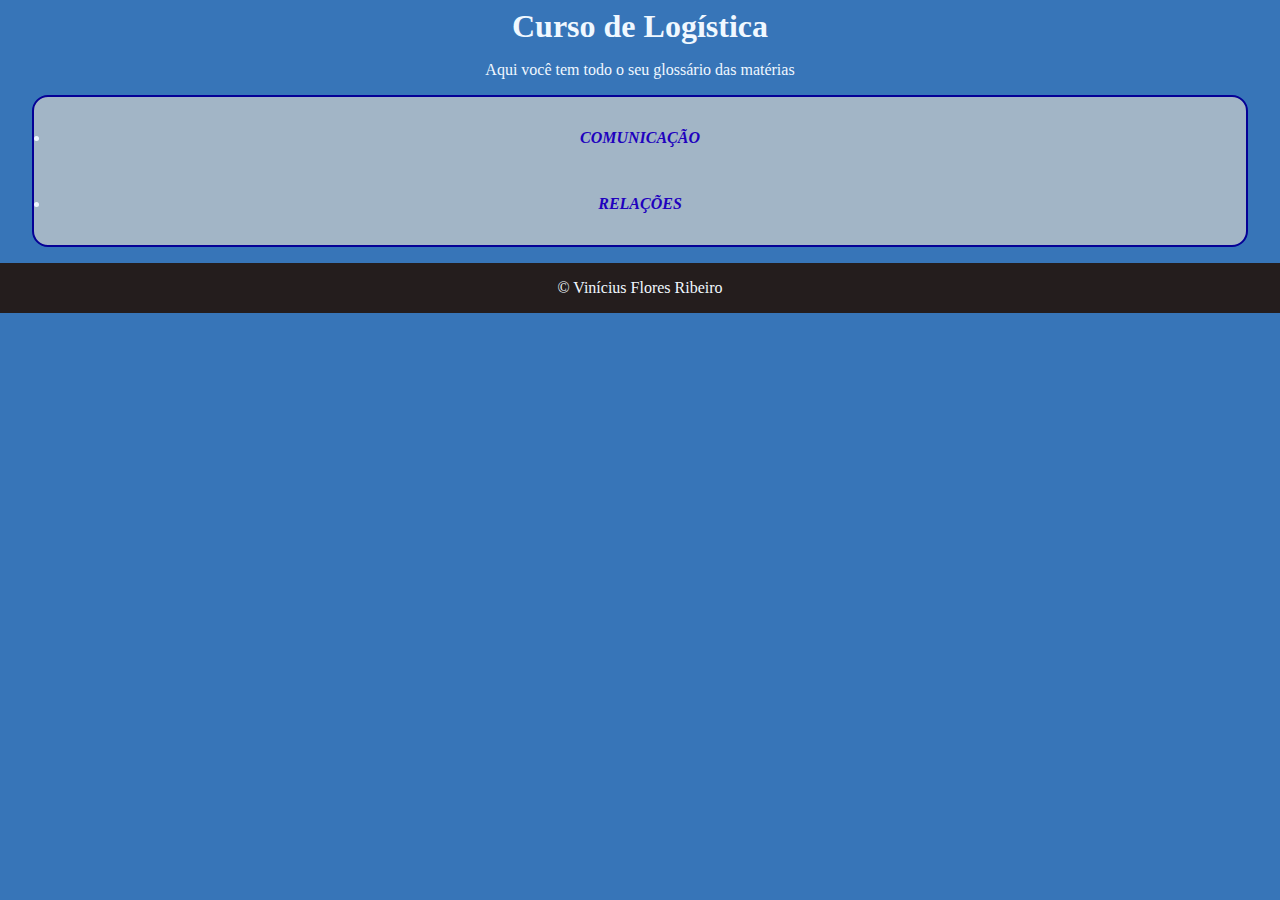
<file: src/pages/index.html>
<!DOCTYPE html>
<html lang="pt-BR">
<head>
    <meta charset="UTF-8">
    <meta name="viewport" content="width=device-width, initial-scale=1.0">
    <link rel="stylesheet" href="../css/global.css">
    <title>Curso de Logística</title>
</head>
<body>
    <header>
        <h1>Curso de Logística</h1>
    </header>

    <main>
        <p>Aqui você tem todo o seu glossário das matérias</p>
        <section>
            <ul class="ulmenu">
                <li><a href="../pages/comunicacao/comunicacao.html">Comunicação</a></li>
                <li><a href="../pages/relacoes/relacoes.html">Relações</a></li>
            </ul>
        </section>
    </main>

    <footer>
        <p>&copy; Vinícius Flores Ribeiro</p>
    </footer>
</body>
</html>
</file>
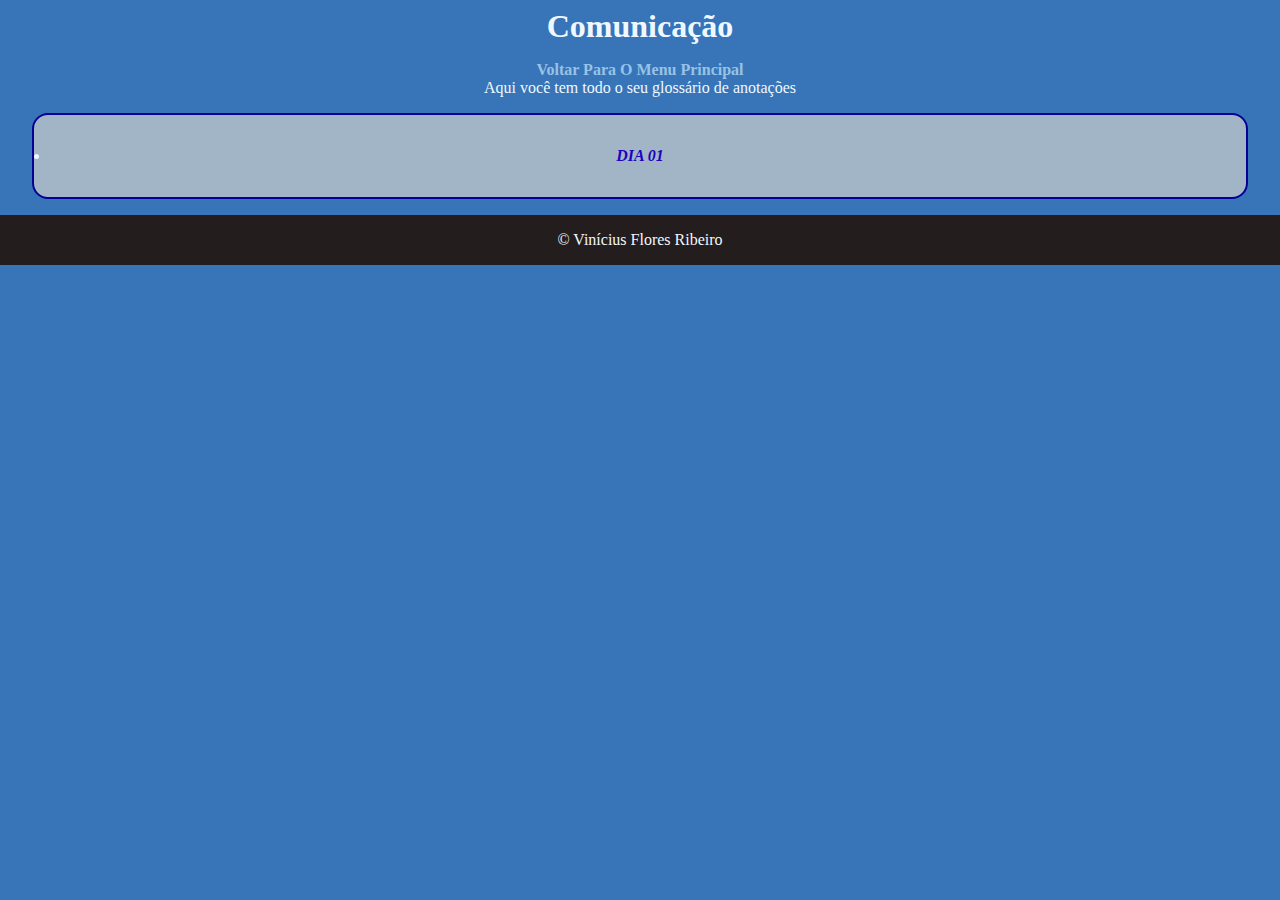
<file: src/pages/comunicacao/index.html>
<!DOCTYPE html>
<html lang="pt-BR">
<head>
    <meta charset="UTF-8">
    <meta name="viewport" content="width=device-width, initial-scale=1.0">
    <link rel="stylesheet" href="../../css/global.css">
    <title>Comunicação</title>
</head>
<body>
    <header>
        <h1>Comunicação</h1>
    </header>
    
    <main>
        <p><a href="../index.html" class="backer">Voltar para o menu principal</a></p>
        <p>Aqui você tem todo o seu glossário de anotações</p>
        <section>
            <ul class="ulmenu">
                <li><a href="../comunicacao/dia01/index.html">Dia 01</a></li>
            </ul>
        </section>
    </main>

    <footer>
        <p>&copy; Vinícius Flores Ribeiro</p>
    </footer>
</body>
</html>
</file>
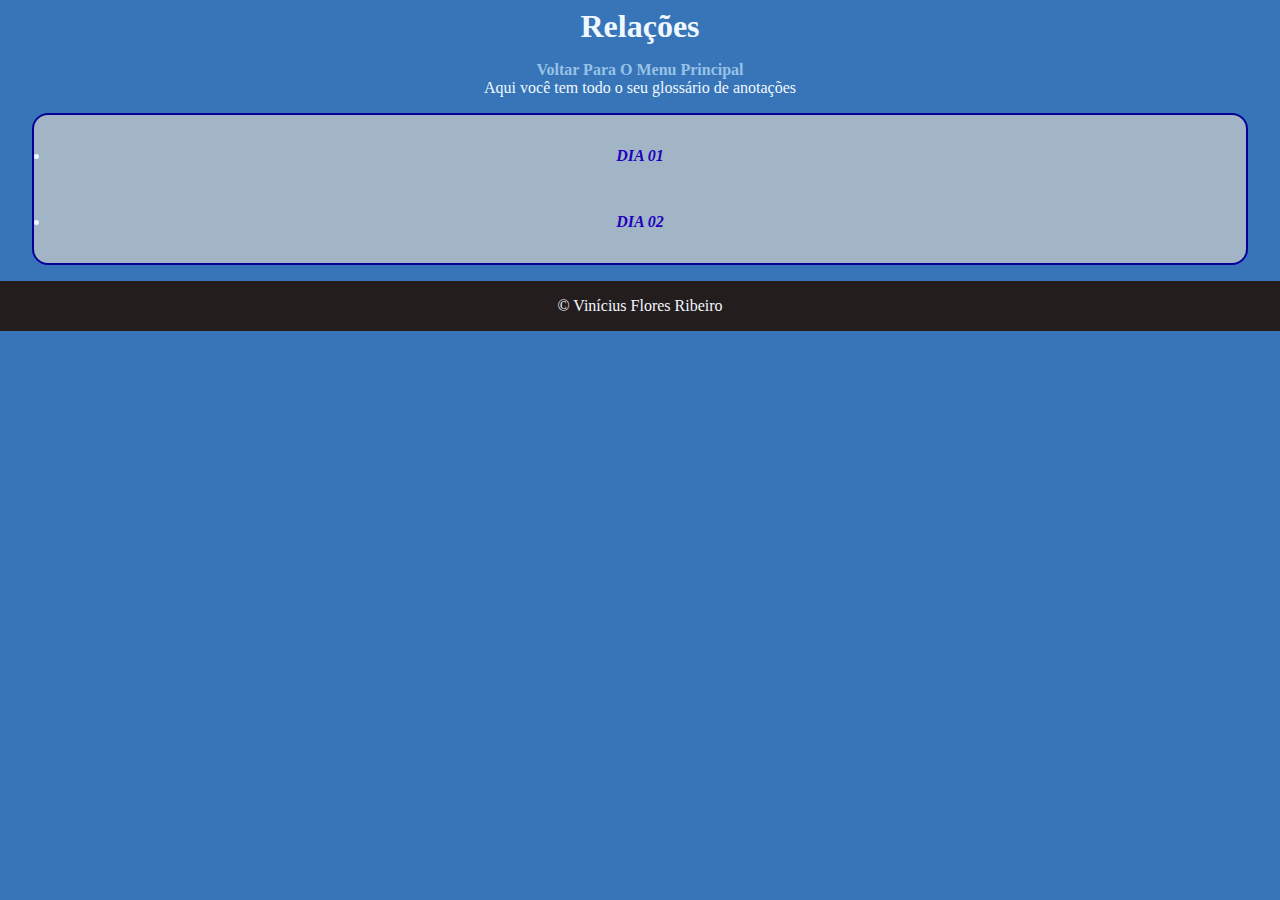
<file: src/pages/relacoes/index.html>
<!DOCTYPE html>
<html lang="pt-BR">
<head>
    <meta charset="UTF-8">
    <meta name="viewport" content="width=device-width, initial-scale=1.0">
    <link rel="stylesheet" href="../../css/global.css">
    <title>Relações</title>
</head>
<body>
    <header>
        <h1>Relações</h1>
    </header>

    <main>
         <p><a href="../index.html" class="backer">Voltar para o menu principal</a></p>
        <p>Aqui você tem todo o seu glossário de anotações</p>
        <section>
            <ul class="ulmenu">
                <li><a href="../relacoes/dia01/index.html">Dia 01</a></li>
                <li><a href="../relacoes/dia02/index.html">Dia 02</a></li>
            </ul>
        </section>
    </main>

    <footer>
        <p>&copy; Vinícius Flores Ribeiro</p>
    </footer>
</body>
</html>
</file>
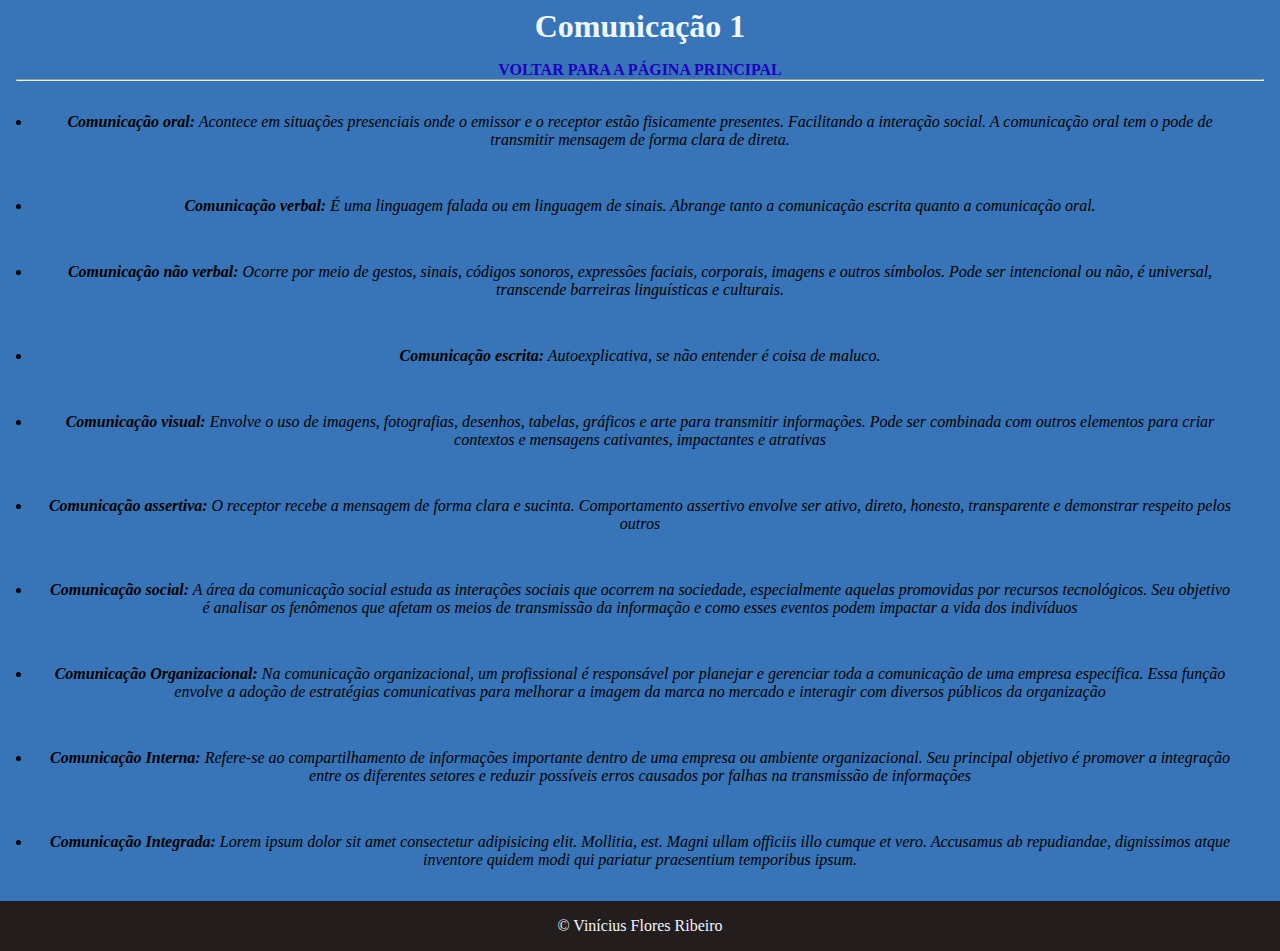
<file: src/pages/comunicacao/dia01/index.html>
<!DOCTYPE html>
<html lang="pt-BR">
<head>
    <meta charset="UTF-8">
    <meta name="viewport" content="width=device-width, initial-scale=1.0">
    <link rel="stylesheet" href="../../../css/global.css">
    <title>Dia 01 (Comunicação)</title>
</head>
<body>
    <header>
        <h1>Comunicação 1</h1>
    </header>

    <main>
        <p class="obs"><a href="../index.html">Voltar para a página principal</a></p>

        <hr>

        <section>
            <ul style="color: black;">
                <li><strong>Comunicação oral:</strong> Acontece em situações presenciais onde o emissor e o receptor estão fisicamente presentes. Facilitando a interação social. A comunicação oral tem o pode de transmitir mensagem de forma clara de direta.</li>
                <li><strong>Comunicação verbal:</strong> É uma linguagem falada ou em linguagem de sinais. Abrange tanto a comunicação escrita quanto a comunicação oral.</li>
                <li><strong>Comunicação não verbal:</strong> Ocorre por meio de gestos, sinais, códigos sonoros, expressões faciais, corporais, imagens e outros símbolos. Pode ser intencional ou não, é universal, transcende barreiras linguísticas e culturais.</li>
                <li><strong>Comunicação escrita:</strong> Autoexplicativa, se não entender é coisa de maluco.</li>
                <li><strong>Comunicação visual:</strong> Envolve o uso de imagens, fotografias, desenhos, tabelas, gráficos e arte para transmitir informações. Pode ser combinada com outros elementos para criar contextos e mensagens cativantes, impactantes e atrativas</li>
                <li><strong>Comunicação assertiva:</strong> O receptor recebe a mensagem de forma clara e sucinta. Comportamento assertivo envolve ser ativo, direto, honesto, transparente e demonstrar respeito pelos outros</li>
                <li>
                    <strong>Comunicação social:</strong> A área da comunicação social estuda as interações sociais que ocorrem na sociedade, especialmente aquelas promovidas por recursos tecnológicos. Seu objetivo é analisar os fenômenos que afetam os meios de transmissão da informação e como esses eventos podem impactar a vida dos indivíduos
                </li>
                <li>
                    <strong>Comunicação Organizacional:</strong> Na comunicação organizacional, um profissional é responsável por planejar e gerenciar toda a comunicação de uma empresa específica. Essa função envolve a adoção de estratégias comunicativas para melhorar a imagem da marca no mercado e interagir com diversos públicos da organização
                </li>
                <li>
                    <strong>Comunicação Interna:</strong> Refere-se ao compartilhamento de informações importante dentro de uma empresa ou ambiente organizacional. Seu principal objetivo é promover a integração entre os diferentes setores e reduzir possíveis erros causados por falhas na transmissão de informações
                </li>
                <li>
                    <strong>Comunicação Integrada:</strong> Lorem ipsum dolor sit amet consectetur adipisicing elit. Mollitia, est. Magni ullam officiis illo cumque et vero. Accusamus ab repudiandae, dignissimos atque inventore quidem modi qui pariatur praesentium temporibus ipsum.
                </li>
            </ul>
        </section>
    </main>
    
    <footer>
        <p>&copy; Vinícius Flores Ribeiro</p>
    </footer>
</body>
</html>
</file>
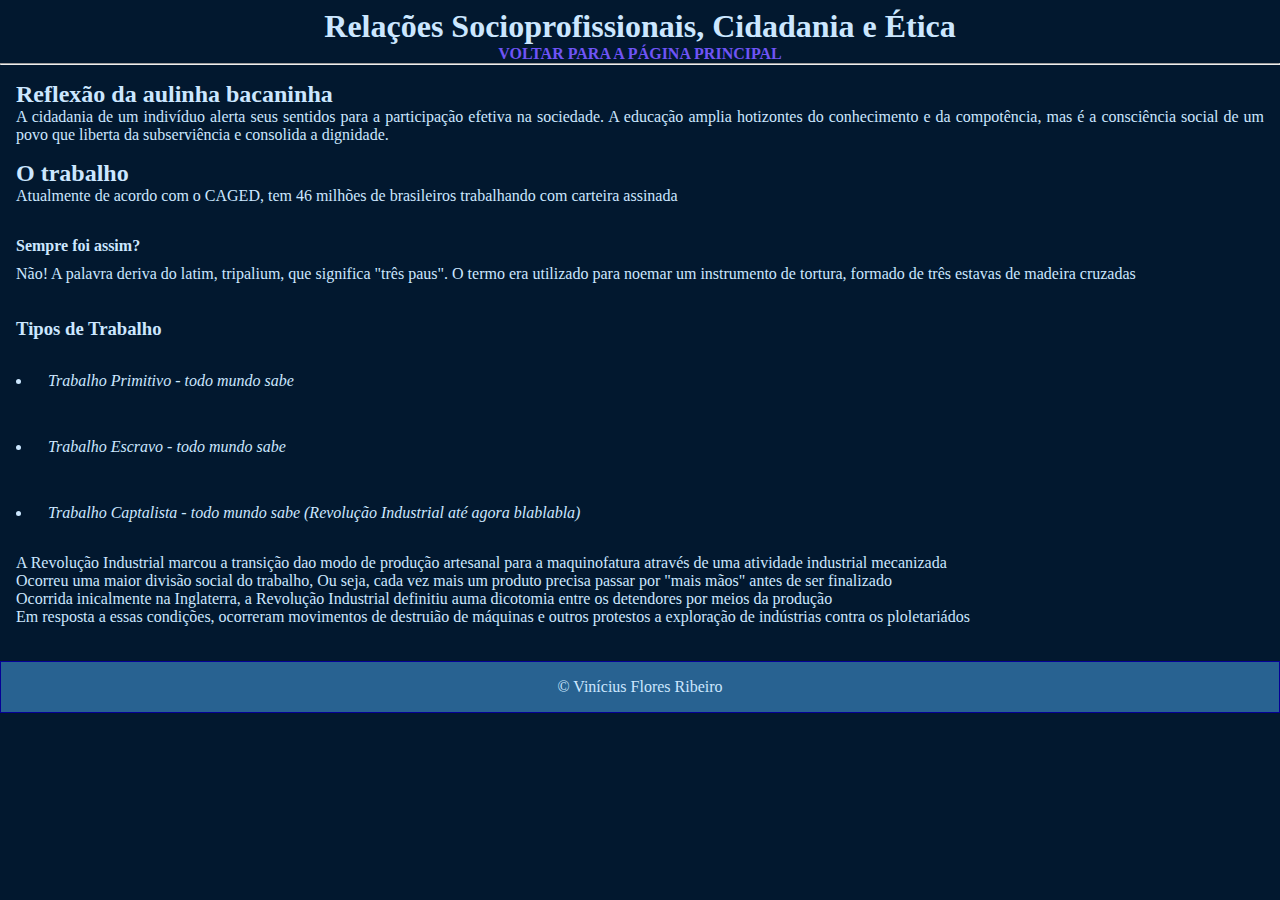
<file: src/pages/relacoes/dia01/index.html>
<!DOCTYPE html>
<html lang="pt-BR">
<head>
    <meta charset="UTF-8">
    <meta name="viewport" content="width=device-width, initial-scale=1.0">
    <link rel="stylesheet" href="../../../css/text.css">
    <title>Dia 01 - Aula 01</title>
</head>
<body>
    <header>
        <h1>Relações Socioprofissionais, Cidadania e Ética</h1>
        <p class="obs"><a href="../index.html">Voltar para a página principal</a></p>
    </header>

    <hr>

    <main class="mainnormal">
        <section class="ignore">
            <h2>Reflexão da aulinha bacaninha</h2>      
            <p>A cidadania de um indivíduo alerta seus sentidos para a participação efetiva na sociedade. A educação amplia hotizontes do conhecimento e da compotência, mas é a consciência social de um povo que liberta da subserviência e consolida a dignidade.</p>
        </section>

        <section class="sectionnormal">
            <h2>O trabalho</h2>
            <p>Atualmente de acordo com o CAGED, tem 46 milhões de brasileiros trabalhando com carteira assinada</p>

            <h4>Sempre foi assim?</h4>
            <p>Não! A palavra deriva do latim, tripalium, que significa "três paus". O termo era utilizado para noemar um instrumento de tortura, formado de três estavas de madeira cruzadas</p>
        </section>

        <section class="sectionnormal">
            <h3>Tipos de Trabalho</h3>
            <ul>
                <li>Trabalho Primitivo - todo mundo sabe</li>
                <li>Trabalho Escravo - todo mundo sabe</li>
                <li>Trabalho Captalista - todo mundo sabe (Revolução Industrial até agora blablabla)</li>
            </ul>
            <p>A Revolução Industrial marcou a transição dao modo de produção artesanal para a maquinofatura através de uma atividade industrial mecanizada</p>
            <p>Ocorreu uma maior divisão social do trabalho, Ou seja, cada vez mais um produto precisa passar por "mais mãos" antes de ser finalizado</p>
            <p>Ocorrida inicalmente na Inglaterra, a Revolução Industrial definitiu auma dicotomia entre os detendores por meios da produção</p>
            <p>Em resposta a essas condições, ocorreram movimentos de destruião de máquinas e outros protestos a exploração de indústrias contra os ploletariádos</p>
        </section>
    </main>
    

    <footer>
        <p>&copy; Vinícius Flores Ribeiro</p>
    </footer>
</body>
</html>
</file>
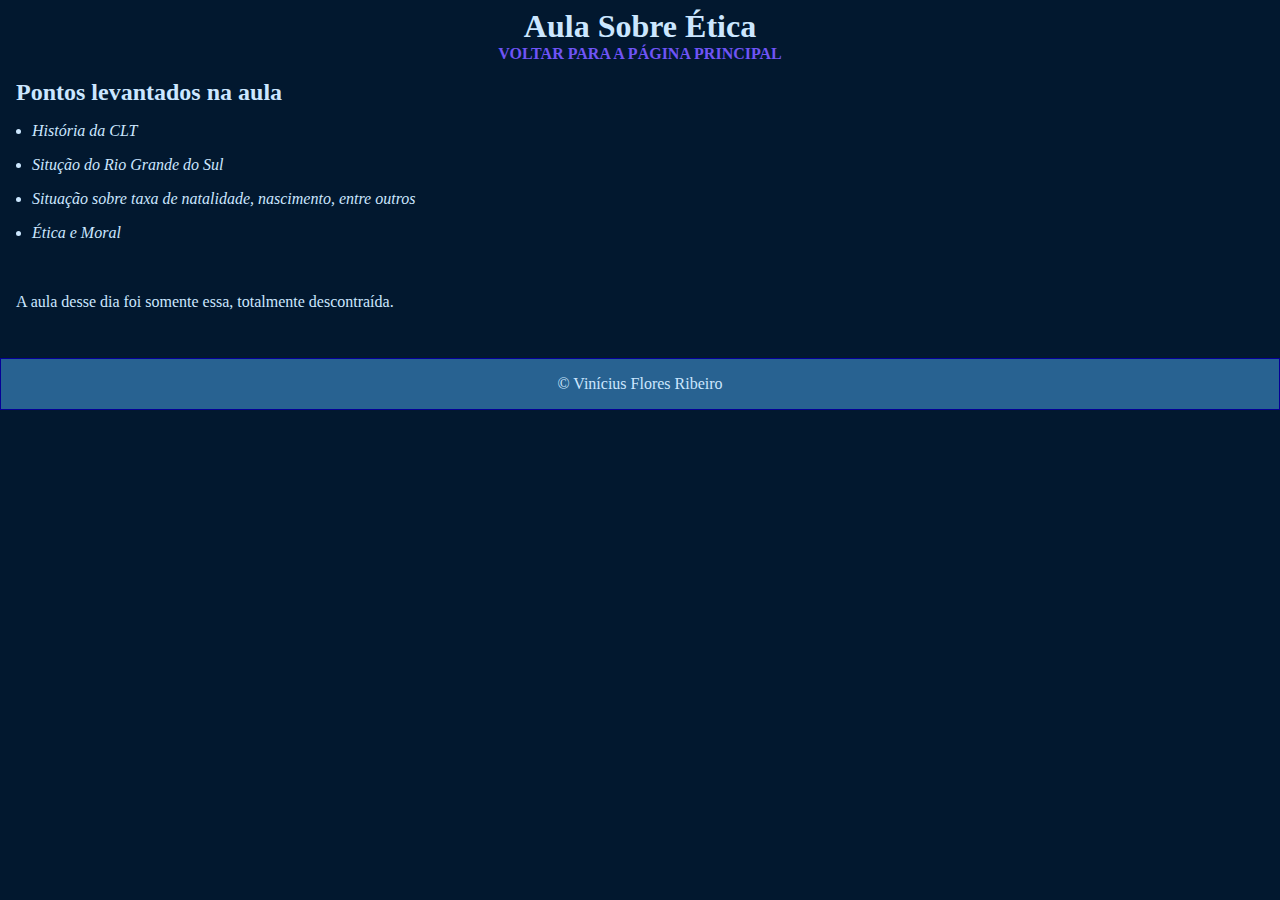
<file: src/pages/relacoes/dia02/index.html>
<!DOCTYPE html>
<html lang="pt-BR">
<head>
    <meta charset="UTF-8">
    <meta name="viewport" content="width=device-width, initial-scale=1.0">
    <link rel="stylesheet" href="../../../css/text.css">
    <title>Dia 02 - Aula 02</title>
</head>
<body>
    <header>
        <h1>Aula Sobre Ética</h1>
        <p class="obs"><a href="../index.html">Voltar para a página principal</a></p>
    </header>

    <main class="mainnormal">
        <section class="sectionnormal">
            <h2>Pontos levantados na aula</h2>
            <ul>
                <li class="lijust">História da CLT</li>
                <li class="lijust">Situção do Rio Grande do Sul</li>
                <li class="lijust">Situação sobre taxa de natalidade, nascimento, entre outros</li>
                <li class="lijust">Ética e Moral</li>
            </ul>
        </section>

        <section class="sectionnormal">
            <p class="pnormal">A aula desse dia foi somente essa, totalmente descontraída.</p>
        </section>

    </main>

    <footer>
        <p>&copy; Vinícius Flores Ribeiro</p>
    </footer>
</body>
</html>
</file>
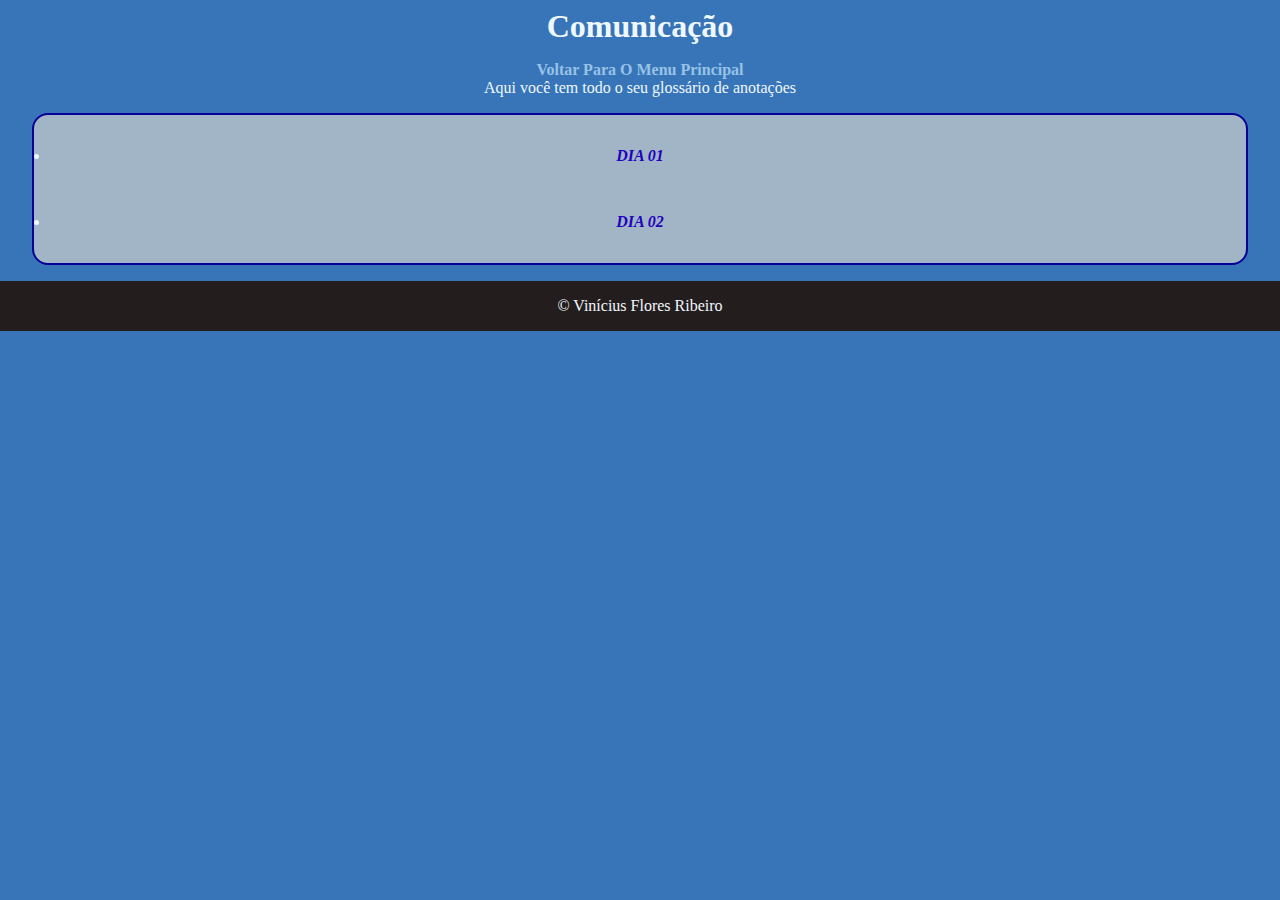
<file: src/pages/comunicacao/comunicacao.html>
<!DOCTYPE html>
<html lang="pt-BR">
<head>
    <meta charset="UTF-8">
    <meta name="viewport" content="width=device-width, initial-scale=1.0">
    <link rel="stylesheet" href="../../css/global.css">
    <title>Comunicação</title>
</head>
<body>
    <header>
        <h1>Comunicação</h1>
    </header>
    
    <main>
        <p><a href="../index.html" class="backer">Voltar para o menu principal</a></p>
        <p>Aqui você tem todo o seu glossário de anotações</p>
        <section>
            <ul class="ulmenu">
                <li><a href="../comunicacao/dia01/dia1.html">Dia 01</a></li>
                <li><a href="../comunicacao/dia02/dia02.html">Dia 02</a></li>
            </ul>
        </section>
    </main>

    <footer>
        <p>&copy; Vinícius Flores Ribeiro</p>
    </footer>
</body>
</html>
</file>
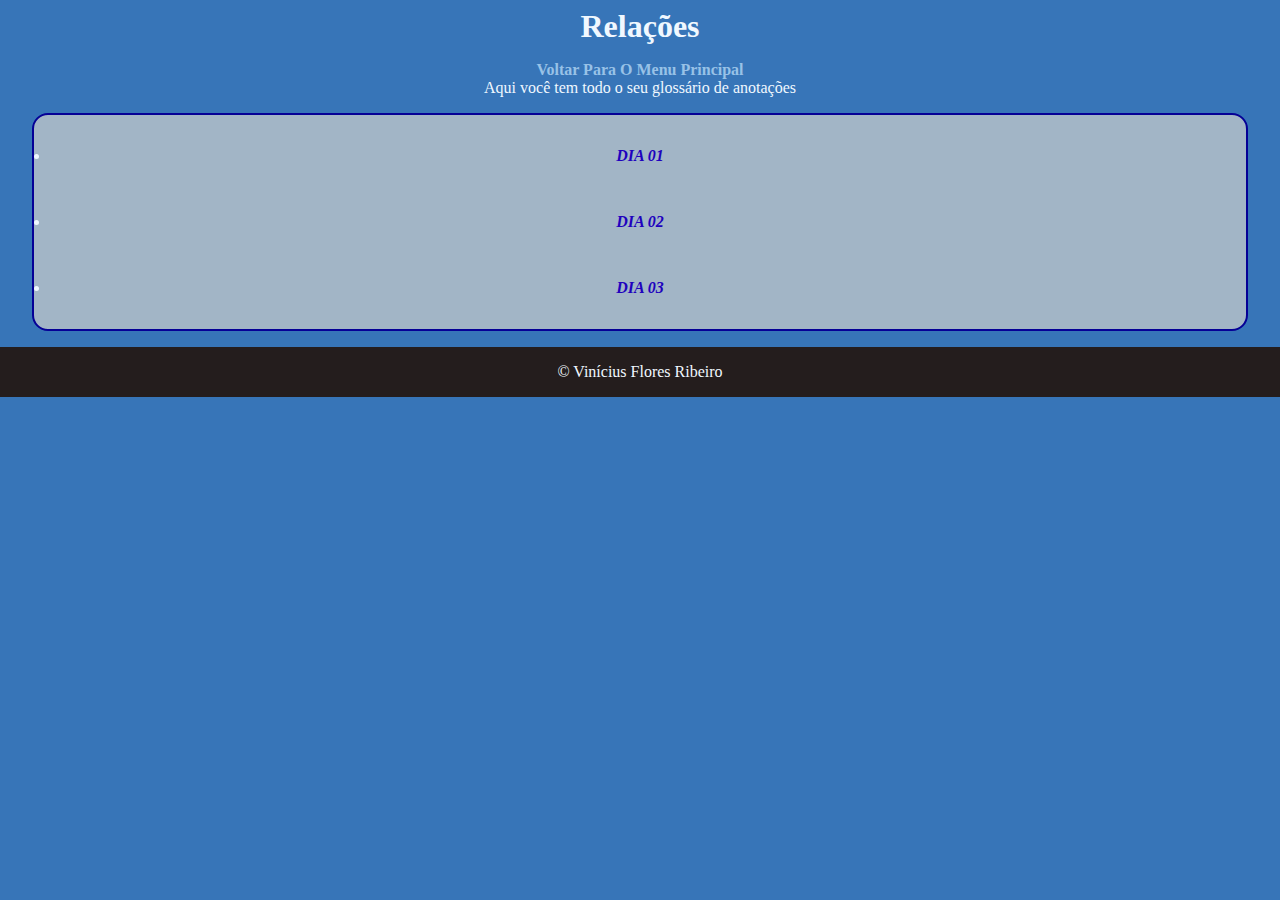
<file: src/pages/relacoes/relacoes.html>
<!DOCTYPE html>
<html lang="pt-BR">
<head>
    <meta charset="UTF-8">
    <meta name="viewport" content="width=device-width, initial-scale=1.0">
    <link rel="stylesheet" href="../../css/global.css">
    <title>Relações</title>
</head>
<body>
    <header>
        <h1>Relações</h1>
    </header>

    <main>
         <p><a href="../index.html" class="backer">Voltar para o menu principal</a></p>
        <p>Aqui você tem todo o seu glossário de anotações</p>
        <section>
            <ul class="ulmenu">
                <li><a href="../relacoes/dia01/dia01.html">Dia 01</a></li>
                <li><a href="../relacoes/dia02/dia02.html">Dia 02</a></li>
                <li><a href="../relacoes/dia03/dia03.html">Dia 03</a></li>
            </ul>
        </section>
    </main>

    <footer>
        <p>&copy; Vinícius Flores Ribeiro</p>
    </footer>
</body>
</html>
</file>
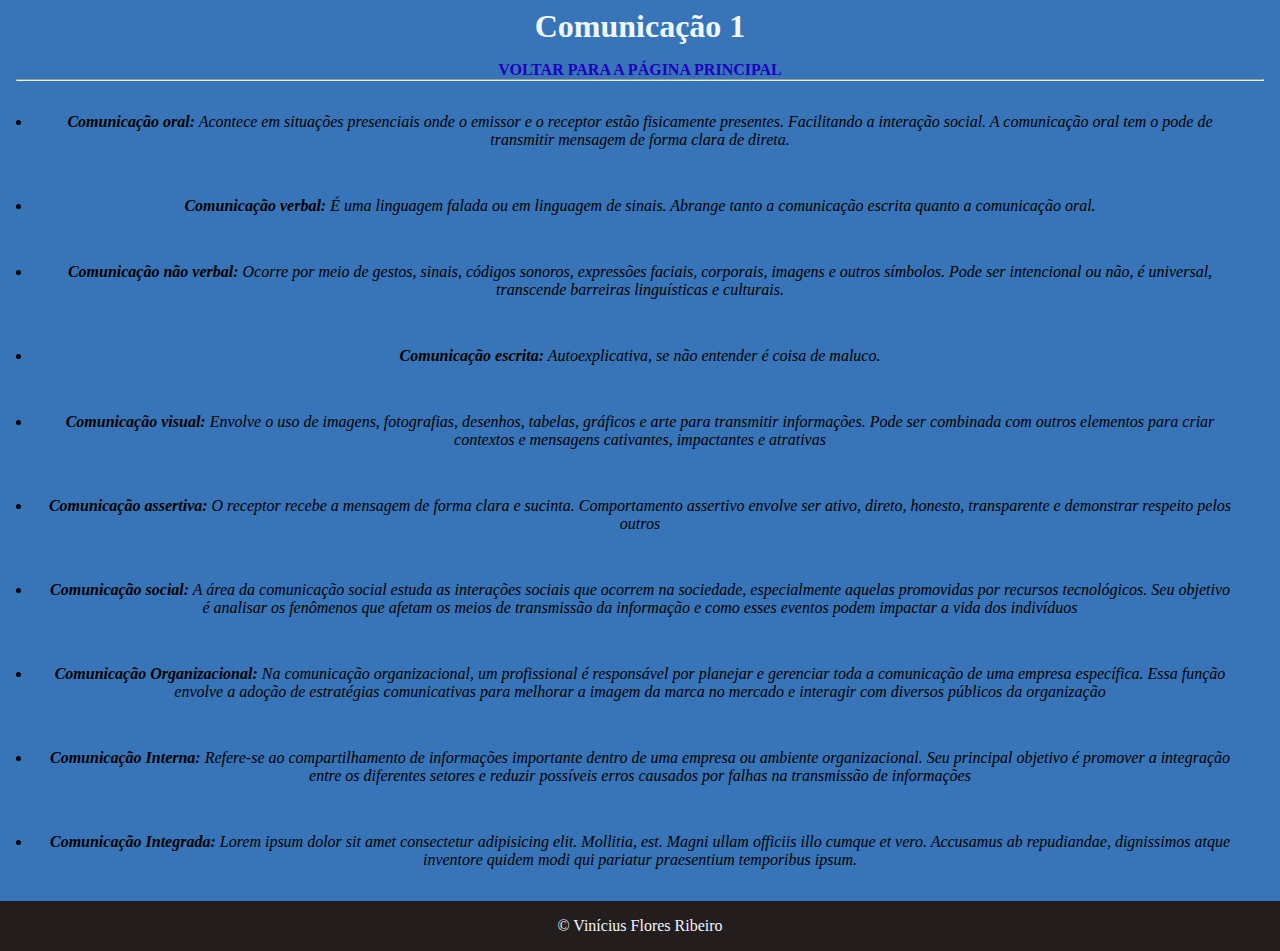
<file: src/pages/comunicacao/dia01/dia1.html>
<!DOCTYPE html>
<html lang="pt-BR">
<head>
    <meta charset="UTF-8">
    <meta name="viewport" content="width=device-width, initial-scale=1.0">
    <link rel="stylesheet" href="../../../css/global.css">
    <title>Dia 01 (Comunicação)</title>
</head>
<body>
    <header>
        <h1>Comunicação 1</h1>
    </header>

    <main>
        <p class="obs"><a href="../comunicacao.html">Voltar para a página principal</a></p>

        <hr>

        <section>
            <ul style="color: black;">
                <li><strong>Comunicação oral:</strong> Acontece em situações presenciais onde o emissor e o receptor estão fisicamente presentes. Facilitando a interação social. A comunicação oral tem o pode de transmitir mensagem de forma clara de direta.</li>
                <li><strong>Comunicação verbal:</strong> É uma linguagem falada ou em linguagem de sinais. Abrange tanto a comunicação escrita quanto a comunicação oral.</li>
                <li><strong>Comunicação não verbal:</strong> Ocorre por meio de gestos, sinais, códigos sonoros, expressões faciais, corporais, imagens e outros símbolos. Pode ser intencional ou não, é universal, transcende barreiras linguísticas e culturais.</li>
                <li><strong>Comunicação escrita:</strong> Autoexplicativa, se não entender é coisa de maluco.</li>
                <li><strong>Comunicação visual:</strong> Envolve o uso de imagens, fotografias, desenhos, tabelas, gráficos e arte para transmitir informações. Pode ser combinada com outros elementos para criar contextos e mensagens cativantes, impactantes e atrativas</li>
                <li><strong>Comunicação assertiva:</strong> O receptor recebe a mensagem de forma clara e sucinta. Comportamento assertivo envolve ser ativo, direto, honesto, transparente e demonstrar respeito pelos outros</li>
                <li>
                    <strong>Comunicação social:</strong> A área da comunicação social estuda as interações sociais que ocorrem na sociedade, especialmente aquelas promovidas por recursos tecnológicos. Seu objetivo é analisar os fenômenos que afetam os meios de transmissão da informação e como esses eventos podem impactar a vida dos indivíduos
                </li>
                <li>
                    <strong>Comunicação Organizacional:</strong> Na comunicação organizacional, um profissional é responsável por planejar e gerenciar toda a comunicação de uma empresa específica. Essa função envolve a adoção de estratégias comunicativas para melhorar a imagem da marca no mercado e interagir com diversos públicos da organização
                </li>
                <li>
                    <strong>Comunicação Interna:</strong> Refere-se ao compartilhamento de informações importante dentro de uma empresa ou ambiente organizacional. Seu principal objetivo é promover a integração entre os diferentes setores e reduzir possíveis erros causados por falhas na transmissão de informações
                </li>
                <li>
                    <strong>Comunicação Integrada:</strong> Lorem ipsum dolor sit amet consectetur adipisicing elit. Mollitia, est. Magni ullam officiis illo cumque et vero. Accusamus ab repudiandae, dignissimos atque inventore quidem modi qui pariatur praesentium temporibus ipsum.
                </li>
            </ul>
        </section>
    </main>
    
    <footer>
        <p>&copy; Vinícius Flores Ribeiro</p>
    </footer>
</body>
</html>
</file>
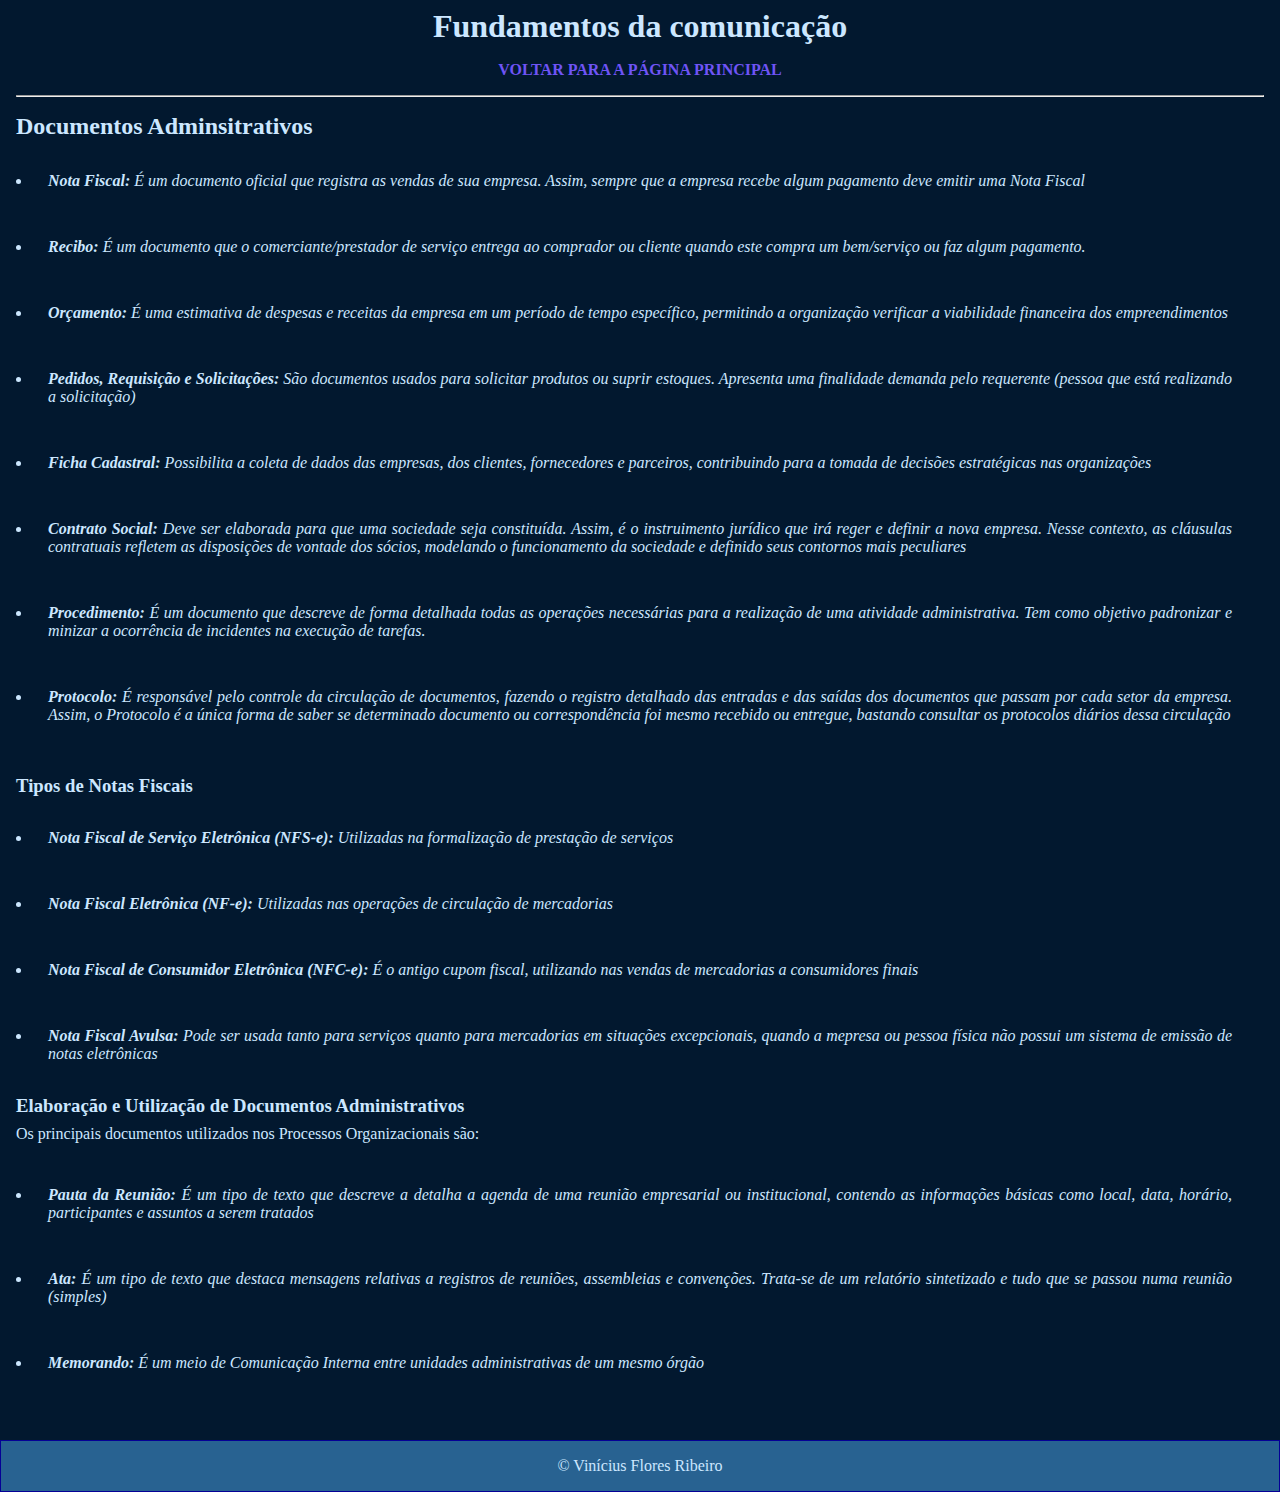
<file: src/pages/comunicacao/dia02/dia02.html>
<!DOCTYPE html>
<html lang="pt-BR">
<head>
    <meta charset="UTF-8">
    <meta name="viewport" content="width=device-width, initial-scale=1.0">
    <title>Dia 02 - Aula 02</title>
    <link rel="stylesheet" href="../../../css/text.css">
</head>
<body>
    <header>
        <h1>Fundamentos da comunicação</h1>
    </header>
    
    <main class="mainnormal">
        <p class="obs"><a href="../comunicacao.html">Voltar para a página principal</a></p>

        <hr style="margin-top: 1rem; margin-bottom: 1rem;">

        <section class="sectionnormal">
            <h2>Documentos Adminsitrativos</h2>
            <ul>
                <li><strong>Nota Fiscal:</strong> É um documento oficial que registra as vendas de sua empresa. Assim, sempre que a empresa recebe algum pagamento deve emitir uma Nota Fiscal</li>
                <li><strong>Recibo:</strong> É um documento que o comerciante/prestador de serviço entrega ao comprador ou cliente quando este compra um bem/serviço ou faz algum pagamento.</li>
                <li><strong>Orçamento:</strong> É uma estimativa de despesas e receitas da empresa em um período de tempo específico, permitindo a organização verificar a viabilidade financeira dos empreendimentos</li>
                <li><strong>Pedidos, Requisição e Solicitações:</strong> São documentos usados para solicitar produtos ou suprir estoques. Apresenta uma finalidade demanda pelo requerente (pessoa que está realizando a solicitação)</li>
                <li><strong>Ficha Cadastral: </strong>Possibilita a coleta de dados das empresas, dos clientes, fornecedores e parceiros, contribuindo para a tomada de decisões estratégicas nas organizações</li>
                <li><strong>Contrato Social: </strong>Deve ser elaborada para que uma sociedade seja constituída. Assim, é o instruimento jurídico que irá reger e definir a nova empresa. Nesse contexto, as cláusulas contratuais refletem as disposições de vontade dos sócios, modelando o funcionamento da sociedade e definido seus contornos mais peculiares</li>
                <li><strong>Procedimento: </strong>É um documento que descreve de forma detalhada todas as operações necessárias para a realização de uma atividade administrativa. Tem como objetivo padronizar e minizar a ocorrência de incidentes na execução de tarefas.</li>
                <li><strong>Protocolo: </strong>É responsável pelo controle da circulação de documentos, fazendo o registro detalhado das entradas e das saídas dos documentos que passam por cada setor da empresa. Assim, o Protocolo é a única forma de saber se determinado documento ou correspondência foi mesmo recebido ou entregue, bastando consultar os protocolos diários dessa circulação</li>
            </ul>
        </section>
        <section>
            <h3>Tipos de Notas Fiscais</h3>
            <ul>
                <li><strong>Nota Fiscal de Serviço Eletrônica (NFS-e):</strong> Utilizadas na formalização de prestação de serviços</li>
                <li><strong>Nota Fiscal Eletrônica (NF-e):</strong> Utilizadas nas operações de circulação de mercadorias</li>
                <li><strong>Nota Fiscal de Consumidor Eletrônica (NFC-e):</strong> É o antigo cupom fiscal, utilizando nas vendas de mercadorias a consumidores finais</li>
                <li><strong>Nota Fiscal Avulsa:</strong> Pode ser usada tanto para serviços quanto para mercadorias em situações excepcionais, quando a mepresa ou pessoa física não possui um sistema de emissão de notas eletrônicas</li>
            </ul>
        </section>
        <section class="sectionnormal">
            <h3>Elaboração e Utilização de Documentos Administrativos</h3>
            <p class="pnormal">Os principais documentos utilizados nos Processos Organizacionais são:</p>
            <ul>
                <li class="linormal"><strong>Pauta da Reunião: </strong>É um tipo de texto que descreve a detalha a agenda de uma reunião empresarial ou institucional, contendo as informações básicas como local, data, horário, participantes e assuntos a serem tratados</li>
                <li class="linormal"><strong>Ata: </strong>É um tipo de texto que destaca mensagens relativas a registros de reuniões, assembleias e convenções. Trata-se de um relatório sintetizado e tudo que se passou numa reunião (simples)</li>
                <li class="linormal"><strong>Memorando: </strong>É um meio de Comunicação Interna entre unidades administrativas de um mesmo órgão</li>
            </ul>
        </section>
    </main>

    <footer>
        <p>&copy; Vinícius Flores Ribeiro</p>
    </footer>
</body>
</html>
</file>
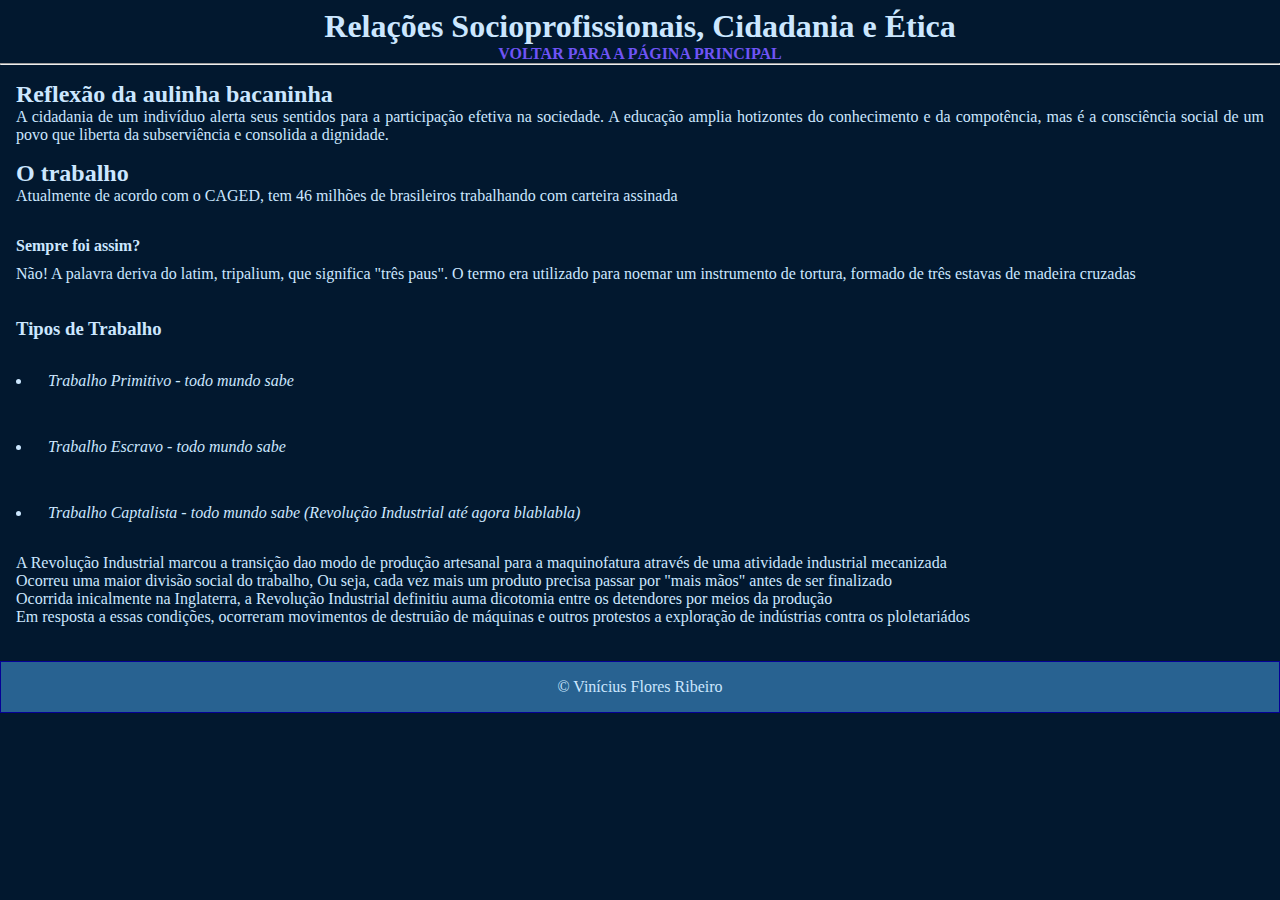
<file: src/pages/relacoes/dia01/dia01.html>
<!DOCTYPE html>
<html lang="pt-BR">
<head>
    <meta charset="UTF-8">
    <meta name="viewport" content="width=device-width, initial-scale=1.0">
    <link rel="stylesheet" href="../../../css/text.css">
    <title>Dia 01 - Aula 01</title>
</head>
<body>
    <header>
        <h1>Relações Socioprofissionais, Cidadania e Ética</h1>
        <p class="obs"><a href="../relacoes.html">Voltar para a página principal</a></p>
    </header>

    <hr>

    <main class="mainnormal">
        <section class="ignore">
            <h2>Reflexão da aulinha bacaninha</h2>      
            <p>A cidadania de um indivíduo alerta seus sentidos para a participação efetiva na sociedade. A educação amplia hotizontes do conhecimento e da compotência, mas é a consciência social de um povo que liberta da subserviência e consolida a dignidade.</p>
        </section>

        <section class="sectionnormal">
            <h2>O trabalho</h2>
            <p>Atualmente de acordo com o CAGED, tem 46 milhões de brasileiros trabalhando com carteira assinada</p>

            <h4>Sempre foi assim?</h4>
            <p>Não! A palavra deriva do latim, tripalium, que significa "três paus". O termo era utilizado para noemar um instrumento de tortura, formado de três estavas de madeira cruzadas</p>
        </section>

        <section class="sectionnormal">
            <h3>Tipos de Trabalho</h3>
            <ul>
                <li>Trabalho Primitivo - todo mundo sabe</li>
                <li>Trabalho Escravo - todo mundo sabe</li>
                <li>Trabalho Captalista - todo mundo sabe (Revolução Industrial até agora blablabla)</li>
            </ul>
            <p>A Revolução Industrial marcou a transição dao modo de produção artesanal para a maquinofatura através de uma atividade industrial mecanizada</p>
            <p>Ocorreu uma maior divisão social do trabalho, Ou seja, cada vez mais um produto precisa passar por "mais mãos" antes de ser finalizado</p>
            <p>Ocorrida inicalmente na Inglaterra, a Revolução Industrial definitiu auma dicotomia entre os detendores por meios da produção</p>
            <p>Em resposta a essas condições, ocorreram movimentos de destruião de máquinas e outros protestos a exploração de indústrias contra os ploletariádos</p>
        </section>
    </main>
    

    <footer>
        <p>&copy; Vinícius Flores Ribeiro</p>
    </footer>
</body>
</html>
</file>
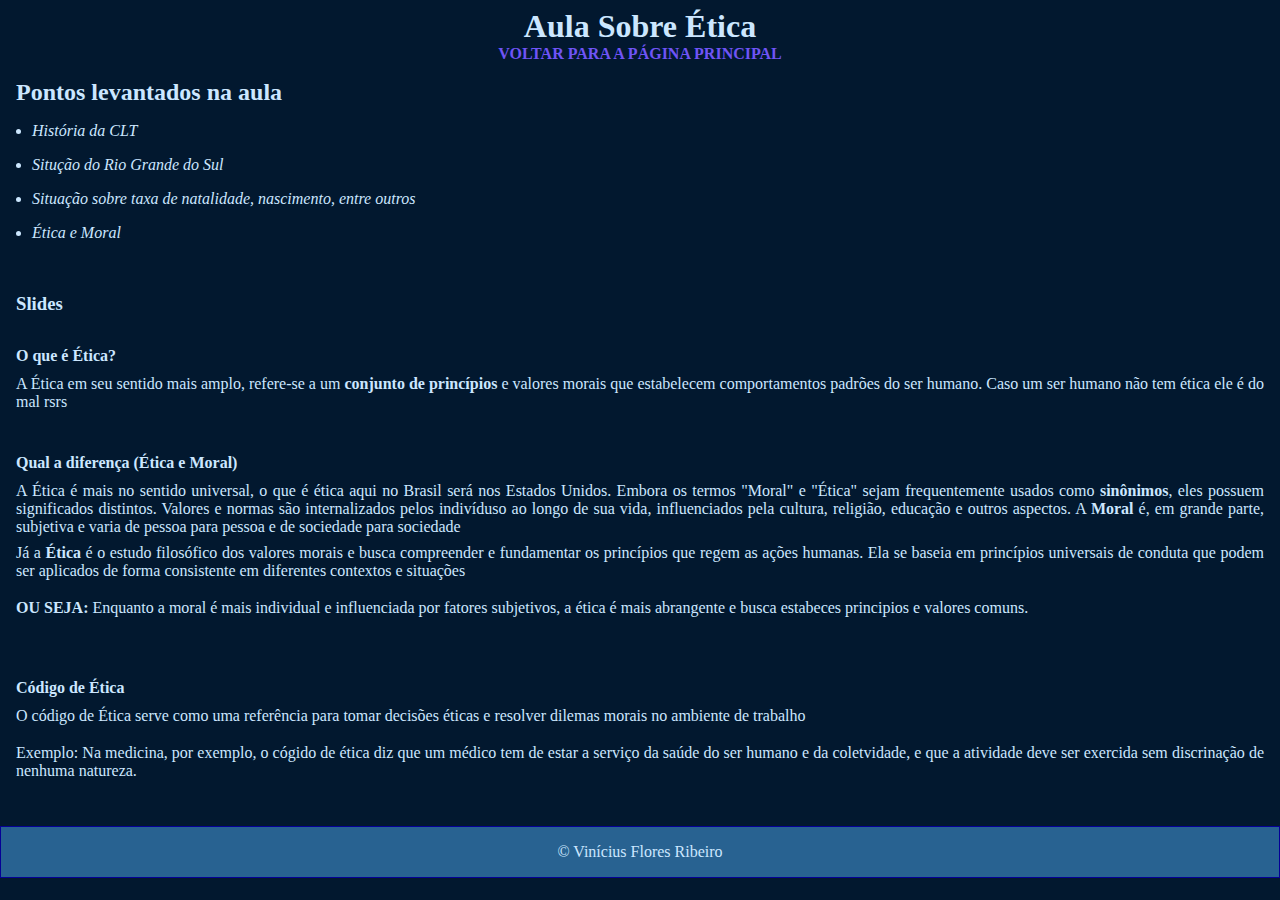
<file: src/pages/relacoes/dia02/dia02.html>
<!DOCTYPE html>
<html lang="pt-BR">
<head>
    <meta charset="UTF-8">
    <meta name="viewport" content="width=device-width, initial-scale=1.0">
    <link rel="stylesheet" href="../../../css/text.css">
    <title>Dia 02 - Aula 02</title>
</head>
<body>
    <header>
        <h1>Aula Sobre Ética</h1>
        <p class="obs"><a href="../relacoes.html">Voltar para a página principal</a></p>
    </header>

    <main class="mainnormal">
        <section class="sectionnormal">
            <h2>Pontos levantados na aula</h2>
            <ul>
                <li class="lijust">História da CLT</li>
                <li class="lijust">Situção do Rio Grande do Sul</li>
                <li class="lijust">Situação sobre taxa de natalidade, nascimento, entre outros</li>
                <li class="lijust">Ética e Moral</li>
            </ul>
        </section>

        <section class="sectionnormal">
            <h3>Slides</h3>
            <h4>O que é Ética?</h4>
            <p class="pnormal">A Ética em seu sentido mais amplo, refere-se a um <strong>conjunto de princípios</strong> e valores morais que estabelecem comportamentos padrões do ser humano. Caso um ser humano não tem ética ele é do mal rsrs</p>

            <h4>Qual a diferença (Ética e Moral)</h4>
            <p>A Ética é mais no sentido universal, o que é ética aqui no Brasil será nos Estados Unidos. Embora os termos "Moral" e "Ética" sejam frequentemente usados como <strong>sinônimos</strong>, eles possuem significados distintos. Valores e normas são internalizados pelos indivíduso ao longo de sua vida, influenciados pela cultura, religião, educação e outros aspectos. A <strong>Moral</strong> é, em grande parte, subjetiva e varia de pessoa para pessoa e de sociedade para sociedade</p>
            <p class="pnormal">Já a <strong>Ética</strong> é o estudo filosófico dos valores morais e busca compreender e fundamentar os princípios que regem as ações humanas. Ela se baseia em princípios universais de conduta que podem ser aplicados de forma consistente em diferentes contextos e situações</p>
            <p class="pnormal"><strong>OU SEJA: </strong>Enquanto a moral é mais individual e influenciada por fatores subjetivos, a ética é mais abrangente e busca estabeces principios e valores comuns.</p>
        </section>

        <section class="sectionnormal">
            <h4>Código de Ética</h4>
            <p class="pnormal">
                O código de Ética serve como uma referência para tomar decisões éticas e resolver dilemas morais no ambiente de trabalho
            </p>
            <p class="pnormal">
                Exemplo: Na medicina, por exemplo, o cógido de ética diz que um médico tem de estar a serviço da saúde do ser humano e da coletvidade, e que a atividade deve ser exercida sem discrinação de nenhuma natureza.
            </p>
        </section>

    </main>

    <footer>
        <p>&copy; Vinícius Flores Ribeiro</p>
    </footer>
</body>
</html>
</file>
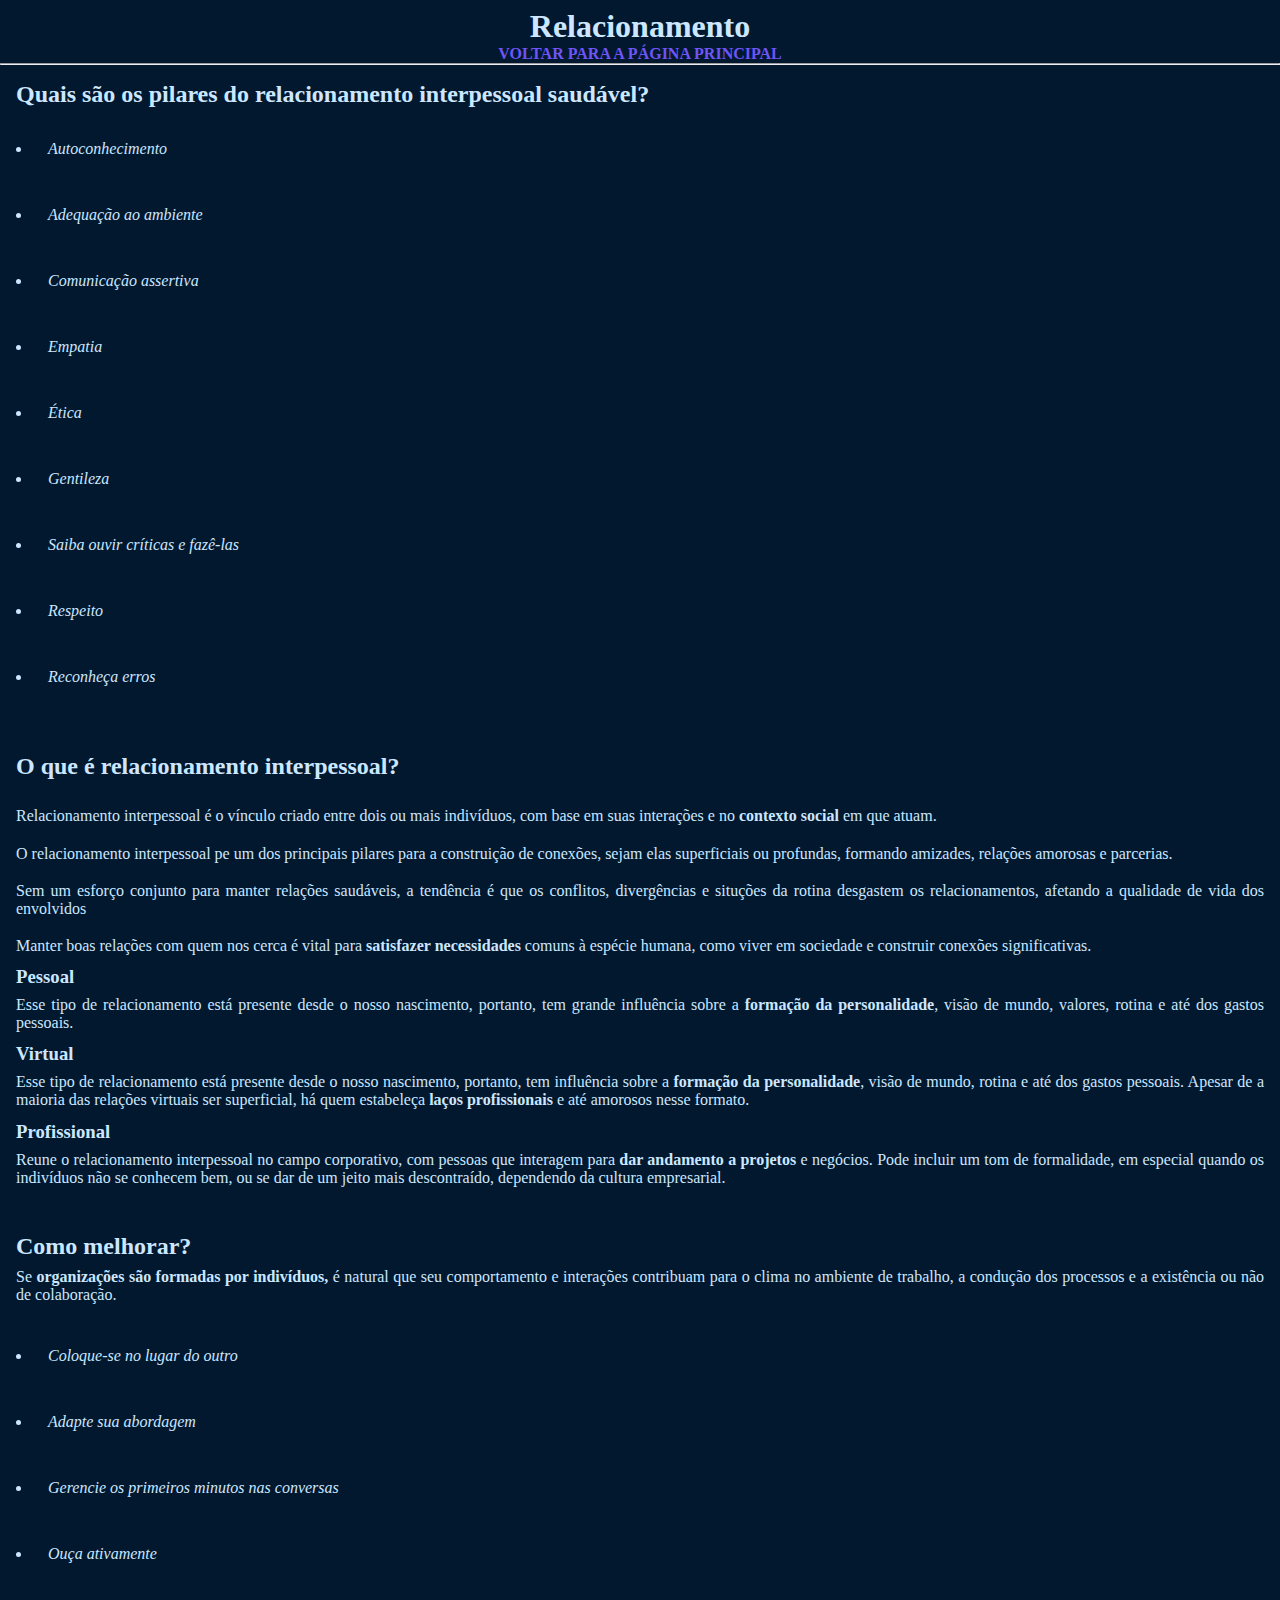
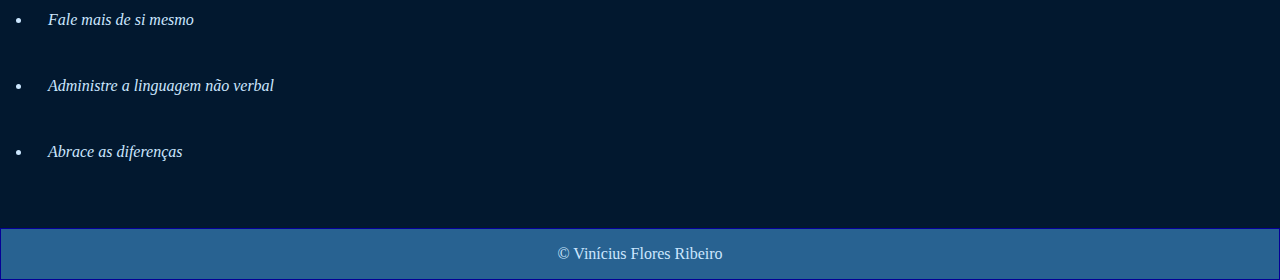
<file: src/pages/relacoes/dia03/dia03.html>
<!DOCTYPE html>
<html lang="pt-BR">
<head>
    <meta charset="UTF-8">
    <meta name="viewport" content="width=device-width, initial-scale=1.0">
    <link rel="stylesheet" href="../../../css/text.css">
    <title>Dia 03 - Aula 03</title>
</head>
<body>
    <header>
        <h1>Relacionamento</h1>
        <p class="obs"><a href="../relacoes.html">Voltar para a página principal</a></p>
    </header>

    <hr>

    <main class="mainnormal">
        <section class="sectionnormal">
            <h2>Quais são os pilares do relacionamento interpessoal saudável?</h2>
            <ul class="ulnormal">
                <li>Autoconhecimento</li>
                <li>Adequação ao ambiente</li>
                <li>Comunicação assertiva</li>
                <li>Empatia</li>
                <li>Ética</li>
                <li>Gentileza</li>
                <li>Saiba ouvir críticas e fazê-las</li>
                <li>Respeito</li>
                <li>Reconheça erros</li>
            </ul>
        </section>

        <section class="sectionnormal">
            <h2 class="titulonormal">O que é relacionamento interpessoal?</h2>
            <p class="pnormal">Relacionamento interpessoal é o vínculo criado entre dois ou mais indivíduos, com base em suas interações e no <strong>contexto social</strong> em que atuam.</p>
            <p class="pnormal">O relacionamento interpessoal pe um dos principais pilares para a construição de conexões, sejam elas superficiais ou profundas, formando amizades, relações amorosas e parcerias.</p>
            <p class="pnormal">Sem um esforço conjunto para manter relações saudáveis, a tendência é que os conflitos, divergências e situções da rotina desgastem os relacionamentos, afetando a qualidade de vida dos envolvidos</p>
            <p class="pnormal">Manter boas relações com quem nos cerca é vital para <strong>satisfazer necessidades</strong> comuns à espécie humana, como viver em sociedade e construir conexões significativas.</p>
            
            <h3>Pessoal</h3>
            <p class="pnormal">Esse tipo de relacionamento está presente desde o nosso nascimento, portanto, tem grande influência sobre a <strong>formação da personalidade</strong>, visão de mundo, valores, rotina e até dos gastos pessoais.</p>
            <h3>Virtual</h3>
            <p class="pnormal">Esse tipo de relacionamento está presente desde o nosso nascimento, portanto, tem influência sobre a <strong>formação da personalidade</strong>, visão de mundo, rotina e até dos gastos pessoais. Apesar de a maioria das relações virtuais ser superficial, há quem estabeleça <strong>laços profissionais</strong> e até amorosos nesse formato.</p>
            <h3>Profissional</h3>
            <p class="pnormal">Reune o relacionamento interpessoal no campo corporativo, com pessoas que interagem para <strong>dar andamento a projetos</strong> e negócios. Pode incluir um tom de formalidade, em especial quando os indivíduos não se conhecem bem, ou se dar de um jeito mais descontraído, dependendo da cultura empresarial.</p>
        </section>

        <section class="sectionnormal">
            <h2>Como melhorar?</h2>
            <p class="pnormal">Se <strong>organizações são formadas por indivíduos,</strong> é natural que seu comportamento e interações contribuam para o clima no ambiente de trabalho, a condução dos processos e a existência ou não de colaboração.</p>
            <ul class="ulnormal">
                <li>Coloque-se no lugar do outro</li>
                <li>Adapte sua abordagem</li>
                <li>Gerencie os primeiros minutos nas conversas</li>
                <li>Ouça ativamente</li>
                <li>Fale mais de si mesmo</li>
                <li>Administre a linguagem não verbal</li>
                <li>Abrace as diferenças</li>
            </ul>
        </section>
    </main>

    <footer>
        <p>&copy; Vinícius Flores Ribeiro</p>
    </footer>
</body>
</html>
</file>
<file: src/css/global.css>
* {
    margin: 0px;
    padding: 0px;
    text-decoration: none;
}

body {
    background-color: rgb(55, 117, 184);
    color: aliceblue;
}

main {
    margin: 1rem;
    text-align: center;
}

h1 {
    text-align: center;
    margin-top: 0.5rem;
}


li {
    margin: 1rem;
    padding: 1rem;
    text-decoration: none;
    font-style: italic;
}

a {
    color: rgb(32, 1, 190);
    text-transform: uppercase;
    font-weight: bold;
}

footer {
    background-color: rgb(36,29,29); 
    text-align: center;
    padding: 1rem;
}

.backer {
    color: rgb(152, 194, 231);
    text-transform: capitalize;
    text-align: center;
}

.obs {
    text-align: center;
}

.mainnormal {
    text-align: justify;
    padding: 0rem;
}

.pnormal {
    margin-top: 0.5rem;
}

.sectionnormal {
    padding-bottom: 1.2rem;
    margin-top: 1rem;
}

.ulmenu {
    border: 2px solid #050096;
    margin: 1rem;
    border-radius: 1rem;
    background-color: rgb(162, 181, 198);
}

.lijust {
    padding: 0rem;
}
</file>
<file: src/css/text.css>
* {
    margin: 0px;
    padding: 0px;
    text-decoration: none;
}

body {
    background-color: rgb(2, 24, 47);
    color: rgb(204, 231, 255);
}

main {
    margin: 1rem;
    text-align: center;
}

h1 {
    text-align: center;
    margin-top: 0.5rem;
}

h4 {
    margin-top: 2rem;
    margin-bottom: 0.6rem;
}

li {
    margin: 1rem;
    padding: 1rem;
    text-decoration: none;
    font-style: italic;
}

a {
    color: rgb(111, 84, 246);
    text-transform: uppercase;
    font-weight: bold;
}

footer {
    background-color: rgb(40, 98, 145); 
    text-align: center;
    padding: 1rem;
    border: 1px solid #050096
}

.backer {
    color: rgb(152, 194, 231);
    text-transform: capitalize;
    text-align: center;
}

.obs {
    text-align: center;
}

.mainnormal {
    text-align: justify;
    padding: 0rem;
}

.pnormal {
    margin-top: 0.5rem;
    padding-bottom: 0.7rem;
}

.sectionnormal {
    padding-bottom: 1.2rem;
    margin-top: 1rem;
}

.ulmenu {
    border: 2px solid #050096;
    margin: 1rem;
    border-radius: 1rem;
    background-color: rgb(162, 181, 198);
}

.lijust {
    padding: 0rem;
}

.titulonormal {
    padding-bottom: 1.2rem;
}
</file>
